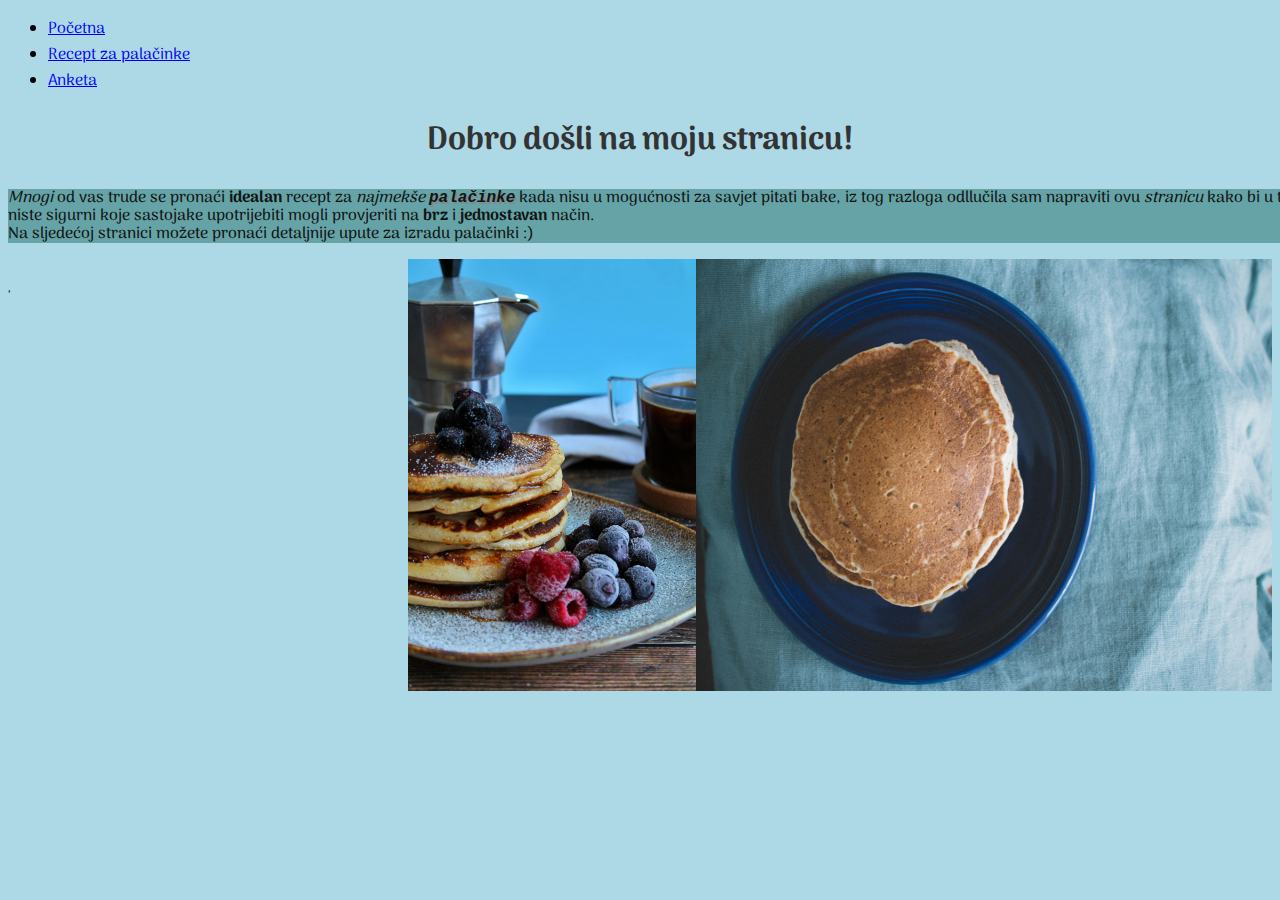
<file: zadatak3/index.html>
<!DOCTYPE html>
<html>
	<head>
		<title>Andrea Vilić-recept za palačinke</title>
		<link rel="stylesheet" href="stil3.css"/>

		<link rel="stylesheet"
		href="https://fonts.googleapis.com/css2?family=Arima">

	</head>
<body>
	<ul>
	 <li><a class="active" href="index.html">Početna</a></li>
	 <li><a href="recept.html">Recept za palačinke</a></li>
	  <li><a href="anketa.html">Anketa</a></li>
	</ul>
	<h1 class="p1">Dobro došli na moju stranicu!</h1>
	<p><em>Mnogi</em> od vas trude se pronaći <strong>idealan</strong> recept za <em>najmekše</em> <span>palačinke</span> kada nisu u mogućnosti za savjet pitati bake, iz tog razloga odllučila sam napraviti ovu <i>stranicu</i> kako bi u trenutcima kad niste sigurni koje sastojake upotrijebiti mogli provjeriti na <b>brz</b> i <b>jednostavan</b> način.<br>
	Na sljedećoj stranici možete pronaći detaljnije upute za izradu palačinki :)
	</p>
	<div>
	   <img width="576" height="432" src="slike2/palacinka3.jpg"/>
	   <img width="288" height="432" src="slike2/palacinka2.jpg"/>
	   
	</div>
	<br>
</body>
</html>'
</file>
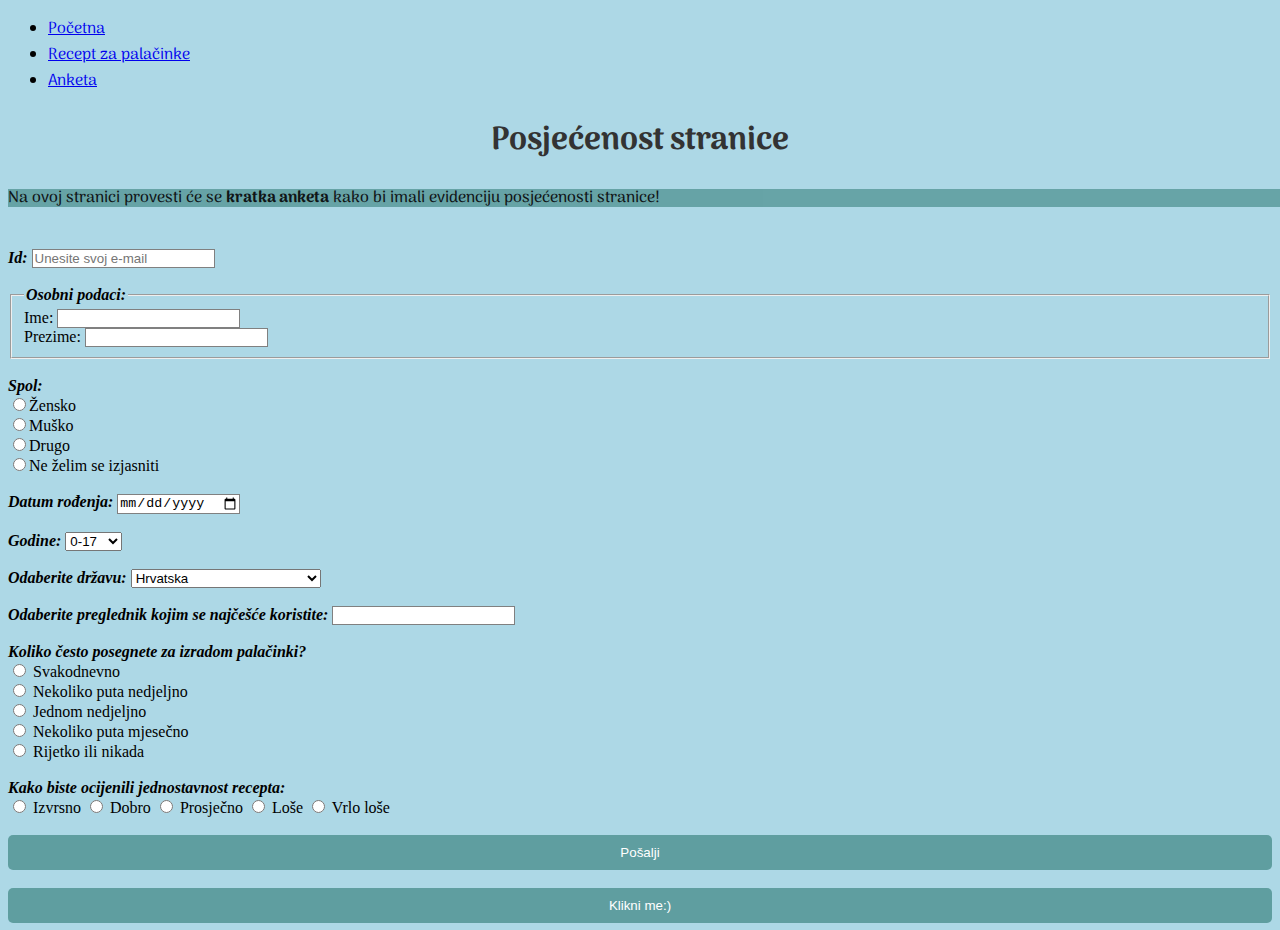
<file: zadatak3/anketa.html>
<!DOCTYPE html>
<html>
	<head>
		<title>Anketa</title>
		<link rel="stylesheet" href="stil3.css"/>

		<link rel="stylesheet"
		href="https://fonts.googleapis.com/css2?family=Arima">

	</head>
<body>
<ul>
	 <li><a class="active" href="index.html">Početna</a></li>
	 <li><a href="recept.html">Recept za palačinke</a></li>
	 <li><a href="anketa.html">Anketa</a></li>
	</ul>
	<h1 class="p1"><strong>Posjećenost stranice</strong></h1>
	<p> Na ovoj stranici provesti će se <b>kratka anketa</b> kako bi imali evidenciju posjećenosti stranice!</p><br>
	<form action="">
			<b><i>Id:</b></i>
			<input type="text" placeholder="Unesite svoj e-mail" id="username">
			<br>
			<br>
		<fieldset>
			<legend><b><i>Osobni podaci:</b></i></legend>
				<label for="name">Ime:</label>
					<input type="text" id="name" name="name"><br>
				<label for="name">Prezime:</label>
					<input type="text" id="name" name="name">
		</fieldset>
		<br>
		
			<i><b>Spol:</i></b><br>
				<input type="radio" name="spol" value="žensko">Žensko<br>
				<input type="radio" name="spol" value="muško">Muško<br>
				<input type="radio" name="spol" value="drugo">Drugo<br>
				<input type="radio" name="spol" value="ne_zelim_se_izjasniti">Ne želim se izjasniti<br>
			<br>
			<b><i>Datum rođenja:</b></i>
			<input type="date" name="Rođendan"><br>
			<br>
		<label for="age"><i><b>Godine:</b></i></label>
			<select id="age" name="age">
				<option value="0-17">0-17</option>
				<option value="18-24">18-24</option>
				<option value="25-34">25-34</option>
				<option value="35-44">35-44</option>
				<option value="45-54">45-54</option>
				<option value="55-64">55-64</option>
				<option value="65+">65+</option>
			</select><br>
			<br>
		<label for="country"><i><b>Odaberite državu:</i></b></label>
			<select id="country" name="country">
				<option value="hr">Hrvatska</option>
				<option value="rs">Srbija</option>
				<option value="bih">Bosna i Hercegovina</option>
				<option value="slo">Slovenija</option>
			    <option value="us">Sjedinjene Američke Države</option>
				<option value="ca">Kanada</option>
				<option value="de">Njemačka</option>
				<option value="fr">Francuska</option>
				<option value="it">Italija</option>
				<option value="es">Španija</option>
				<option value="uk">Ujedinjeno Kraljevstvo</option>
				<option value="jp">Japan</option>
				<option value="au">Australija</option>
			</select>
			<br>
			<br>
		<label for="browser"><i><b>Odaberite preglednik kojim se najčešće koristite:</i></b></label>
			<input list="browsers" id="browser" name="browser">

				<datalist id="browsers">
					<option value="Chrome">
					<option value="Firefox">
					<option value="Safari">
					<option value="Edge">
				</datalist>
				<br>
				<br>
		<label for="option"><i><b>Koliko često posegnete za izradom palačinki?</i></b></label><br>
				<label>
					<input type="radio" name="frequency" value="svakodnevno"> Svakodnevno
				</label><br>
				<label>
					<input type="radio" name="frequency" value="nekoliko_puta_nedeljno"> Nekoliko puta nedjeljno
				</label><br>
				<label>
					<input type="radio" name="frequency" value="jednom_nedeljno"> Jednom nedjeljno
				</label><br>
				<label>
					<input type="radio" name="frequency" value="nekoliko_puta_mesecno"> Nekoliko puta mjesečno
				</label><br>
				<label>
					<input type="radio" name="frequency" value="retko_nikada"> Rijetko ili nikada
				</label><br>
				<br>
				
		<label for="option"><i><b>Kako biste ocijenili jednostavnost recepta:</i></b></label><br>
			<div class="rating">
				<label>
					<input type="radio" name="ease" value="izvrsno">
				Izvrsno
				</label>
				<label>
					<input type="radio" name="ease" value="dobro">
				Dobro
				</label>
				<label>
					<input type="radio" name="ease" value="prosjecno">
				Prosječno
				</label>
				<label>
					<input type="radio" name="ease" value="lose">
				Loše
				</label>
				<label>
					<input type="radio" name="ease" value="vrlo loše">
				Vrlo loše
				</label>
			</div>
		<br>
		    <button type="submit">Pošalji</button> <br>
			<button type="button" onclick="alert('Hvala na ispunjavanju ankete!')">Klikni me:)</button>
	</form>
</body>
</html>
</file>
<file: zadatak3/stil3.css>
@charset "utf-8";
/*CSS Document*/

p{
	color:black;
	font-family: Constantia, "Lucida Bright", "DejaVu Serif", Georgia,, "serif";
	font-size: 16px;
	font-weight: 500;
	line-height: 18px;
	width: 1400px;
	background-color: cadetblue;
	opacity: 0.9;
	padding: 20px
	text-align: center
}
body{
	background-color: lightblue;
	font-family: "Arima", sans-serif;
} 
.for-beginning li{
	display: inline;
}
span{
			font-weight:bold;
			color:black;
			font-style: italic;
			font-family: Courier New;
			text-shadow: 2px 2px grey;
			}
			img{
			float: right;
	}
ol{
	list-style-type: upper-roman;
}
form{
	font-family:Comic sans MS;
}
input{
	border:1px solid gray;
}
button:active {
    background-color: cadetblue;
}
a:hover {
    color: #D6A3B2;
}
input:focus {
	outline: none;
    border: 3px solid cadetblue;
}
button {
    background-color: cadetblue;
    color: white;
    border: none;
    padding: 10px 15px;
    border-radius: 5px;
    cursor: pointer;
    display: block;
    width: 100%;
}
button:hover {
    background-color: #D6A3B2;
}
h1 {
    text-align: center;
    color: #333;
}
</file>
